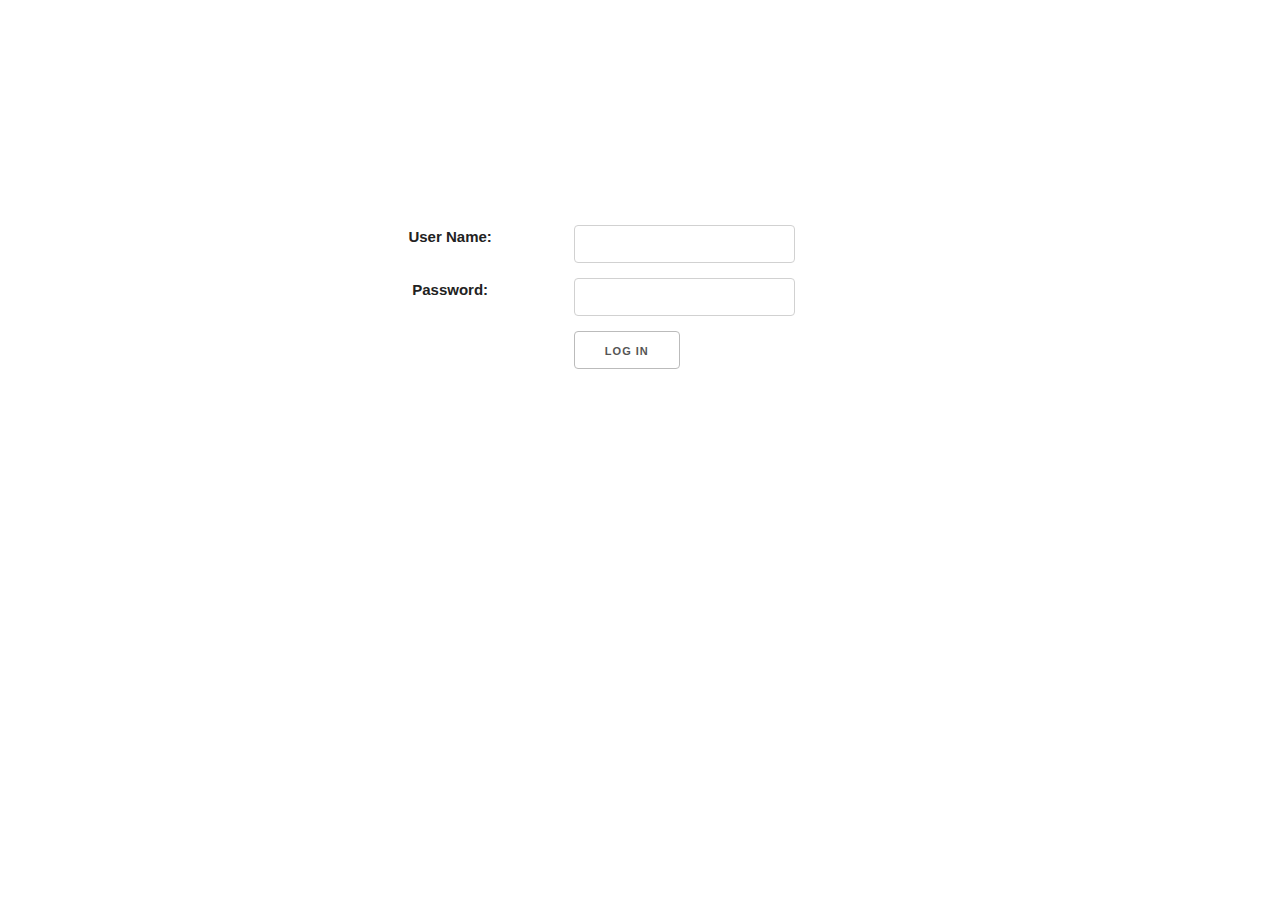
<file: tagger/static/login.html>
<html>
	 <head>
		<meta charset="UTF-8">
		<link rel="stylesheet" href="css/normalize.css" type="text/css">
		<link rel="stylesheet" href="css/skeleton.css" type="text/css">
	  	<link rel="stylesheet" href="css/login.css" type="text/css">
	  	
	  	<meta name="viewport" content="width=device-width, initial-scale=1.0, maximum-scale=1.0">
	
			<!--  <meta name="theme-color" content="#ffffff">-->
	
		<title>ANIMU PIC TAGGER</title>
	</head>
	 
	 
	 
	 <body>
	 <div class="container">
	      <form action="/login_data" method="POST">
	        <div class="row">
	        	<div class="one-third column">
	        		<label for="username">User Name:</label>
	        	</div>
	        	<div class="two-thirds column">
	        		<input id="username" name="username" type="text"/>
	        	</div>
	        </div>
	        <div class="row">
	        	<div class="one-third column">
	        		<label for="password">Password:</label>
	        	</div>
	        	<div class="two-thirds column">
	        		<input id="password" name="password" type="password"/>
	        	</div>
	        	
	        </div>
	        <div class="row">
	        	<div class="one-third column"><p></p></div>
	        	<div  class="two-thirds column">
					<input type="submit" value="Log In" class="button"/>
	        	</div>
	        </div>
	        
	      </form>
      </div>
    </body>

</html>
</file>
<file: tagger/static/css/skeleton.css>
/*
* Skeleton V2.0.4
* Copyright 2014, Dave Gamache
* www.getskeleton.com
* Free to use under the MIT license.
* http://www.opensource.org/licenses/mit-license.php
* 12/29/2014
*/


/* Table of contents
––––––––––––––––––––––––––––––––––––––––––––––––––
- Grid
- Base Styles
- Typography
- Links
- Buttons
- Forms
- Lists
- Code
- Tables
- Spacing
- Utilities
- Clearing
- Media Queries
*/


/* Grid
–––––––––––––––––––––––––––––––––––––––––––––––––– */
.container {
  position: relative;
  width: 100%;
  max-width: 960px;
  margin: 0 auto;
  padding: 0 20px;
  box-sizing: border-box; }
.column,
.columns {
  width: 100%;
  float: left;
  box-sizing: border-box; }

/* For devices larger than 400px */
@media (min-width: 400px) {
  .container {
    width: 85%;
    padding: 0; }
}

/* For devices larger than 550px */
@media (min-width: 550px) {
  .container {
    width: 80%; }
  .column,
  .columns {
    margin-left: 4%; }
  .column:first-child,
  .columns:first-child {
    margin-left: 0; }

  .one.column,
  .one.columns                    { width: 4.66666666667%; }
  .two.columns                    { width: 13.3333333333%; }
  .three.columns                  { width: 22%;            }
  .four.columns                   { width: 30.6666666667%; }
  .five.columns                   { width: 39.3333333333%; }
  .six.columns                    { width: 48%;            }
  .seven.columns                  { width: 56.6666666667%; }
  .eight.columns                  { width: 65.3333333333%; }
  .nine.columns                   { width: 74.0%;          }
  .ten.columns                    { width: 82.6666666667%; }
  .eleven.columns                 { width: 91.3333333333%; }
  .twelve.columns                 { width: 100%; margin-left: 0; }

  .one-third.column               { width: 30.6666666667%; }
  .two-thirds.column              { width: 65.3333333333%; }

  .one-half.column                { width: 48%; }

  /* Offsets */
  .offset-by-one.column,
  .offset-by-one.columns          { margin-left: 8.66666666667%; }
  .offset-by-two.column,
  .offset-by-two.columns          { margin-left: 17.3333333333%; }
  .offset-by-three.column,
  .offset-by-three.columns        { margin-left: 26%;            }
  .offset-by-four.column,
  .offset-by-four.columns         { margin-left: 34.6666666667%; }
  .offset-by-five.column,
  .offset-by-five.columns         { margin-left: 43.3333333333%; }
  .offset-by-six.column,
  .offset-by-six.columns          { margin-left: 52%;            }
  .offset-by-seven.column,
  .offset-by-seven.columns        { margin-left: 60.6666666667%; }
  .offset-by-eight.column,
  .offset-by-eight.columns        { margin-left: 69.3333333333%; }
  .offset-by-nine.column,
  .offset-by-nine.columns         { margin-left: 78.0%;          }
  .offset-by-ten.column,
  .offset-by-ten.columns          { margin-left: 86.6666666667%; }
  .offset-by-eleven.column,
  .offset-by-eleven.columns       { margin-left: 95.3333333333%; }

  .offset-by-one-third.column,
  .offset-by-one-third.columns    { margin-left: 34.6666666667%; }
  .offset-by-two-thirds.column,
  .offset-by-two-thirds.columns   { margin-left: 69.3333333333%; }

  .offset-by-one-half.column,
  .offset-by-one-half.columns     { margin-left: 52%; }

}


/* Base Styles
–––––––––––––––––––––––––––––––––––––––––––––––––– */
/* NOTE
html is set to 62.5% so that all the REM measurements throughout Skeleton
are based on 10px sizing. So basically 1.5rem = 15px :) */
html {
  font-size: 62.5%; }
body {
  font-size: 1.5em; /* currently ems cause chrome bug misinterpreting rems on body element */
  line-height: 1.6;
  font-weight: 400;
  font-family: "Raleway", "HelveticaNeue", "Helvetica Neue", Helvetica, Arial, sans-serif;
  color: #222; }


/* Typography
–––––––––––––––––––––––––––––––––––––––––––––––––– */
h1, h2, h3, h4, h5, h6 {
  margin-top: 0;
  margin-bottom: 2rem;
  font-weight: 300; }
h1 { font-size: 4.0rem; line-height: 1.2;  letter-spacing: -.1rem;}
h2 { font-size: 3.6rem; line-height: 1.25; letter-spacing: -.1rem; }
h3 { font-size: 3.0rem; line-height: 1.3;  letter-spacing: -.1rem; }
h4 { font-size: 2.4rem; line-height: 1.35; letter-spacing: -.08rem; }
h5 { font-size: 1.8rem; line-height: 1.5;  letter-spacing: -.05rem; }
h6 { font-size: 1.5rem; line-height: 1.6;  letter-spacing: 0; }

/* Larger than phablet */
@media (min-width: 550px) {
  h1 { font-size: 5.0rem; }
  h2 { font-size: 4.2rem; }
  h3 { font-size: 3.6rem; }
  h4 { font-size: 3.0rem; }
  h5 { font-size: 2.4rem; }
  h6 { font-size: 1.5rem; }
}

p {
  margin-top: 0; }


/* Links
–––––––––––––––––––––––––––––––––––––––––––––––––– */
a {
  color: #1EAEDB; }
a:hover {
  color: #0FA0CE; }


/* Buttons
–––––––––––––––––––––––––––––––––––––––––––––––––– */
.button,
button,
input[type="submit"],
input[type="reset"],
input[type="button"] {
  display: inline-block;
  height: 38px;
  padding: 0 30px;
  color: #555;
  text-align: center;
  font-size: 11px;
  font-weight: 600;
  line-height: 38px;
  letter-spacing: .1rem;
  text-transform: uppercase;
  text-decoration: none;
  white-space: nowrap;
  background-color: transparent;
  border-radius: 4px;
  border: 1px solid #bbb;
  cursor: pointer;
  box-sizing: border-box; }
.button:hover,
button:hover,
input[type="submit"]:hover,
input[type="reset"]:hover,
input[type="button"]:hover,
.button:focus,
button:focus,
input[type="submit"]:focus,
input[type="reset"]:focus,
input[type="button"]:focus {
  color: #333;
  border-color: #888;
  outline: 0; }
.button.button-primary,
button.button-primary,
input[type="submit"].button-primary,
input[type="reset"].button-primary,
input[type="button"].button-primary {
  color: #FFF;
  background-color: #33C3F0;
  border-color: #33C3F0; }
.button.button-primary:hover,
button.button-primary:hover,
input[type="submit"].button-primary:hover,
input[type="reset"].button-primary:hover,
input[type="button"].button-primary:hover,
.button.button-primary:focus,
button.button-primary:focus,
input[type="submit"].button-primary:focus,
input[type="reset"].button-primary:focus,
input[type="button"].button-primary:focus {
  color: #FFF;
  background-color: #1EAEDB;
  border-color: #1EAEDB; }


/* Forms
–––––––––––––––––––––––––––––––––––––––––––––––––– */
input[type="email"],
input[type="number"],
input[type="search"],
input[type="text"],
input[type="tel"],
input[type="url"],
input[type="password"],
textarea,
select {
  height: 38px;
  padding: 6px 10px; /* The 6px vertically centers text on FF, ignored by Webkit */
  background-color: #fff;
  border: 1px solid #D1D1D1;
  border-radius: 4px;
  box-shadow: none;
  box-sizing: border-box; }
/* Removes awkward default styles on some inputs for iOS */
input[type="email"],
input[type="number"],
input[type="search"],
input[type="text"],
input[type="tel"],
input[type="url"],
input[type="password"],
textarea {
  -webkit-appearance: none;
     -moz-appearance: none;
          appearance: none; }
textarea {
  min-height: 65px;
  padding-top: 6px;
  padding-bottom: 6px; }
input[type="email"]:focus,
input[type="number"]:focus,
input[type="search"]:focus,
input[type="text"]:focus,
input[type="tel"]:focus,
input[type="url"]:focus,
input[type="password"]:focus,
textarea:focus,
select:focus {
  border: 1px solid #33C3F0;
  outline: 0; }
label,
legend {
  display: block;
  margin-bottom: .5rem;
  font-weight: 600; }
fieldset {
  padding: 0;
  border-width: 0; }
input[type="checkbox"],
input[type="radio"] {
  display: inline; }
label > .label-body {
  display: inline-block;
  margin-left: .5rem;
  font-weight: normal; }


/* Lists
–––––––––––––––––––––––––––––––––––––––––––––––––– */
ul {
  list-style: circle inside; }
ol {
  list-style: decimal inside; }
ol, ul {
  padding-left: 0;
  margin-top: 0; }
ul ul,
ul ol,
ol ol,
ol ul {
  margin: 1.5rem 0 1.5rem 3rem;
  font-size: 90%; }
li {
  margin-bottom: 1rem; }


/* Code
–––––––––––––––––––––––––––––––––––––––––––––––––– */
code {
  padding: .2rem .5rem;
  margin: 0 .2rem;
  font-size: 90%;
  white-space: nowrap;
  background: #F1F1F1;
  border: 1px solid #E1E1E1;
  border-radius: 4px; }
pre > code {
  display: block;
  padding: 1rem 1.5rem;
  white-space: pre; }


/* Tables
–––––––––––––––––––––––––––––––––––––––––––––––––– */
th,
td {
  padding: 12px 15px;
  text-align: left;
  border-bottom: 1px solid #E1E1E1; }
th:first-child,
td:first-child {
  padding-left: 0; }
th:last-child,
td:last-child {
  padding-right: 0; }


/* Spacing
–––––––––––––––––––––––––––––––––––––––––––––––––– */
button,
.button {
  margin-bottom: 1rem; }
input,
textarea,
select,
fieldset {
  margin-bottom: 1.5rem; }
pre,
blockquote,
dl,
figure,
table,
p,
ul,
ol,
form {
  margin-bottom: 2.5rem; }


/* Utilities
–––––––––––––––––––––––––––––––––––––––––––––––––– */
.u-full-width {
  width: 100%;
  box-sizing: border-box; }
.u-max-full-width {
  max-width: 100%;
  box-sizing: border-box; }
.u-pull-right {
  float: right; }
.u-pull-left {
  float: left; }


/* Misc
–––––––––––––––––––––––––––––––––––––––––––––––––– */
hr {
  margin-top: 3rem;
  margin-bottom: 3.5rem;
  border-width: 0;
  border-top: 1px solid #E1E1E1; }


/* Clearing
–––––––––––––––––––––––––––––––––––––––––––––––––– */

/* Self Clearing Goodness */
.container:after,
.row:after,
.u-cf {
  content: "";
  display: table;
  clear: both; }


/* Media Queries
–––––––––––––––––––––––––––––––––––––––––––––––––– */
/*
Note: The best way to structure the use of media queries is to create the queries
near the relevant code. For example, if you wanted to change the styles for buttons
on small devices, paste the mobile query code up in the buttons section and style it
there.
*/


/* Larger than mobile */
@media (min-width: 400px) {}

/* Larger than phablet (also point when grid becomes active) */
@media (min-width: 550px) {}

/* Larger than tablet */
@media (min-width: 750px) {}

/* Larger than desktop */
@media (min-width: 1000px) {}

/* Larger than Desktop HD */
@media (min-width: 1200px) {}
</file>
<file: tagger/static/css/login.css>
form{
	margin-top: 25vh;
	margin-left: 15vw;
	width: 50vw;
}
.container{
	text-align: center;
}
input{
	float: left;
}
.button{
	/*float: none;*/
}
</file>
